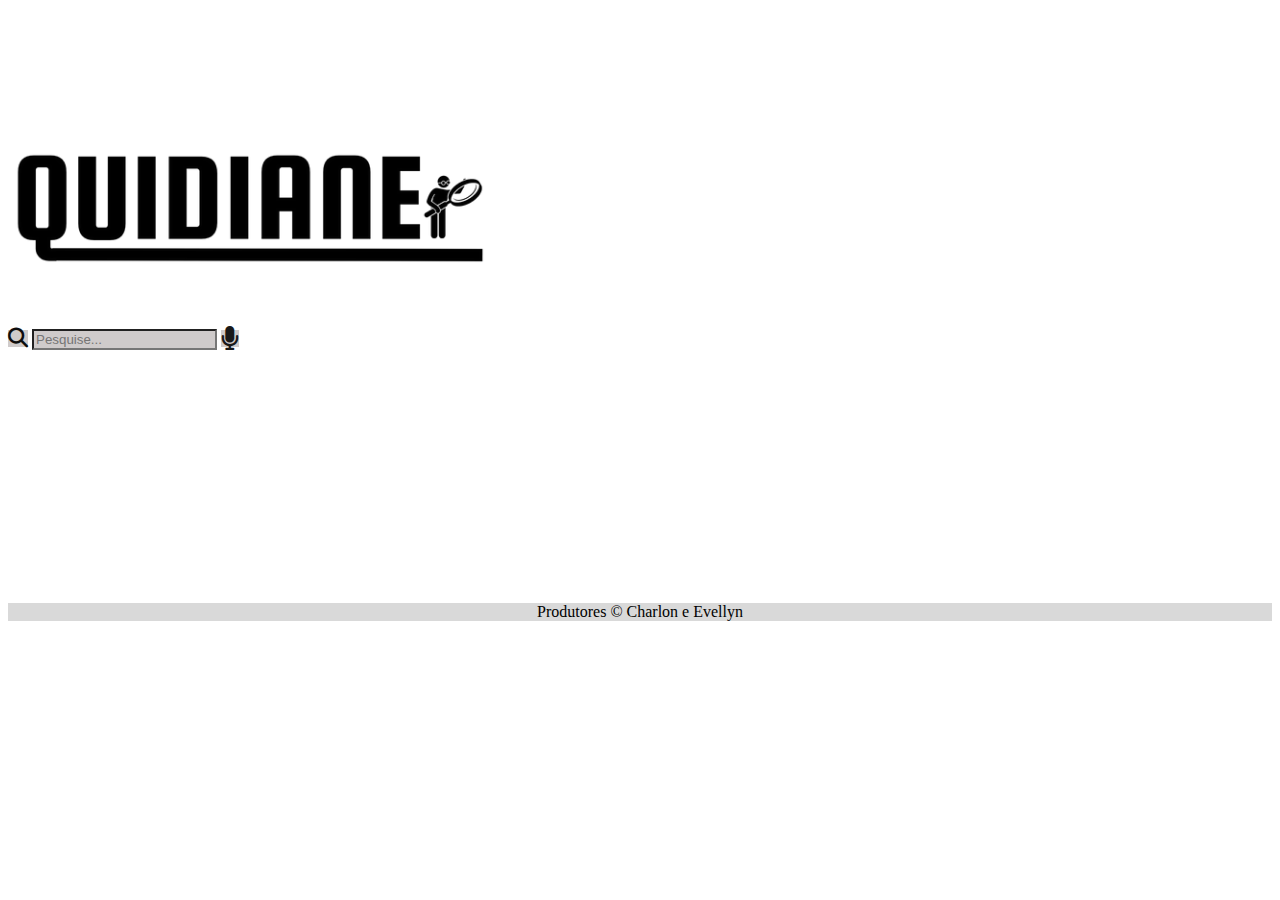
<file: Buscador/index.html>
<!doctype html>
<html lang="pt-br">
  <head>
    <meta charset="utf-8">
    <meta name="viewport" content="width=device-width, initial-scale=1">
    <title>Quidiane</title>
    <link rel="shortcut icon" href="https://cdn.icon-icons.com/icons2/2518/PNG/512/letter_q_icon_151243.png" type="image/x-icon">
    <link href="https://cdn.jsdelivr.net/npm/bootstrap@5.3.0-alpha3/dist/css/bootstrap.min.css" rel="stylesheet" integrity="sha384-KK94CHFLLe+nY2dmCWGMq91rCGa5gtU4mk92HdvYe+M/SXH301p5ILy+dN9+nJOZ" crossorigin="anonymous">
    <link rel="stylesheet" href="https://cdnjs.cloudflare.com/ajax/libs/font-awesome/6.4.0/css/all.min.css">
    <link rel="stylesheet" href="asset/css/style.css">
</head>
  <body>
    <div class="d-flex justify-content-center align-items-center" style="margin-top: 8%;"">
        <img src="asset/img/quidiane black.png" width="38%" alt="logo do buscar">
    </div>

    <main class="col-5 mx-auto" style="margin-top: 2.5%;">
        <form action="loading.html" class="row">
            <div class="input-group rounded-3" id="sec-1">
                <span class="input-group-text " id="basic-addon1" onclick="indexMovie()" style="cursor: pointer; background-color: rgb(207,203,203);"><i class="fa-solid fa-magnifying-glass fa-lg" style="color: #0e0e0e;"></i></span>
                <input type="text" class="form-control form-control-lg fs-6" placeholder="Pesquise..." style="background-color: rgb(207,203,203);">
                <span class="input-group-text" id="basic-addon2" style="cursor: pointer; background-color: rgb(207,203,203);"><i class="fa-solid fa-microphone fa-xl" style="color: #191919;"></i></span>
            </div>
        </form>
    </main>

    <footer>
        <p>Produtores © Charlon e Evellyn</p>
    </footer>

    <script src="https://cdn.jsdelivr.net/npm/bootstrap@5.3.0-alpha3/dist/js/bootstrap.bundle.min.js" integrity="sha384-ENjdO4Dr2bkBIFxQpeoTz1HIcje39Wm4jDKdf19U8gI4ddQ3GYNS7NTKfAdVQSZe" crossorigin="anonymous"></script>
    <script>
        function indexMovie() {
            location.href = "result.html";
        }
    
    </script>
</body>
</html>
</file>
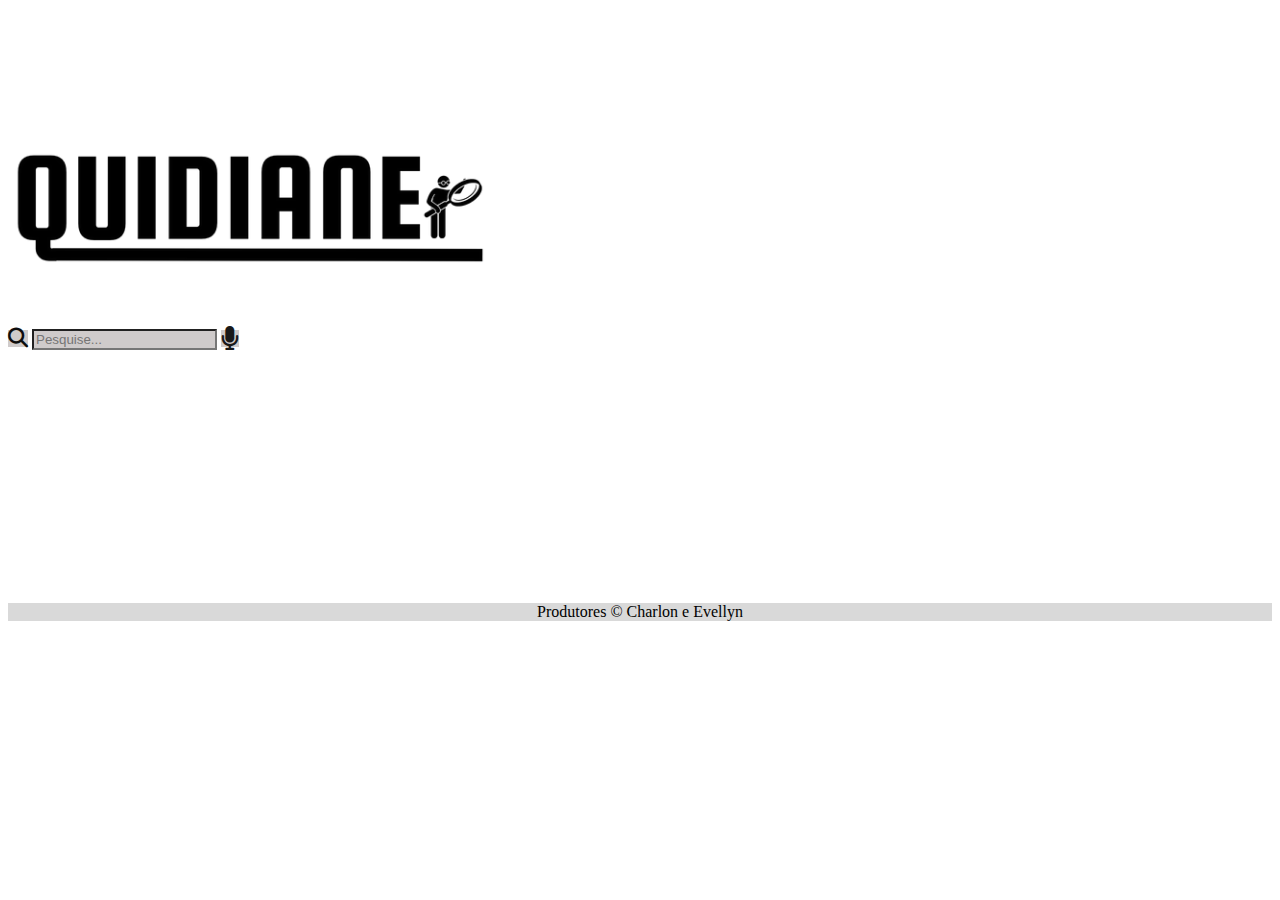
<file: Buscador/indequis.html>
<!doctype html>
<html lang="pt-br">
  <head>
    <meta charset="utf-8">
    <meta name="viewport" content="width=device-width, initial-scale=1">
    <title>Quidiane</title>
    <link href="https://cdn.jsdelivr.net/npm/bootstrap@5.3.0-alpha3/dist/css/bootstrap.min.css" rel="stylesheet" integrity="sha384-KK94CHFLLe+nY2dmCWGMq91rCGa5gtU4mk92HdvYe+M/SXH301p5ILy+dN9+nJOZ" crossorigin="anonymous">
    <link rel="stylesheet" href="https://cdnjs.cloudflare.com/ajax/libs/font-awesome/6.4.0/css/all.min.css">
    <link rel="stylesheet" href="asset/css/style.css">
</head>
  <body>
    <div class="d-flex justify-content-center align-items-center" style="margin-top: 8%;"">
        <img src="asset/img/quidiane black.png" width="38%" alt="logo do buscar">
    </div>

    <main class="col-5 mx-auto" style="margin-top: 2.5%;">
        <form action="loading.html" class="row">
            <div class="input-group rounded-3" id="sec-1">
                <span class="input-group-text " id="basic-addon1" onclick="indexMovie()" style="cursor: pointer; background-color: rgb(207,203,203);"><i class="fa-solid fa-magnifying-glass fa-lg" style="color: #0e0e0e;"></i></span>
                <input type="text" class="form-control form-control-lg fs-6" placeholder="Pesquise..." style="background-color: rgb(207,203,203);">
                <span class="input-group-text" id="basic-addon2" style="cursor: pointer; background-color: rgb(207,203,203);"><i class="fa-solid fa-microphone fa-xl" style="color: #191919;"></i></span>
            </div>
        </form>
    </main>

    <footer>
        <p>Produtores © Charlon e Evellyn</p>
    </footer>

    <script src="https://cdn.jsdelivr.net/npm/bootstrap@5.3.0-alpha3/dist/js/bootstrap.bundle.min.js" integrity="sha384-ENjdO4Dr2bkBIFxQpeoTz1HIcje39Wm4jDKdf19U8gI4ddQ3GYNS7NTKfAdVQSZe" crossorigin="anonymous"></script>
    <script>
        function indexMovie() {
            location.href = "result.html";
        }
    
    </script>
</body>
</html>
</file>
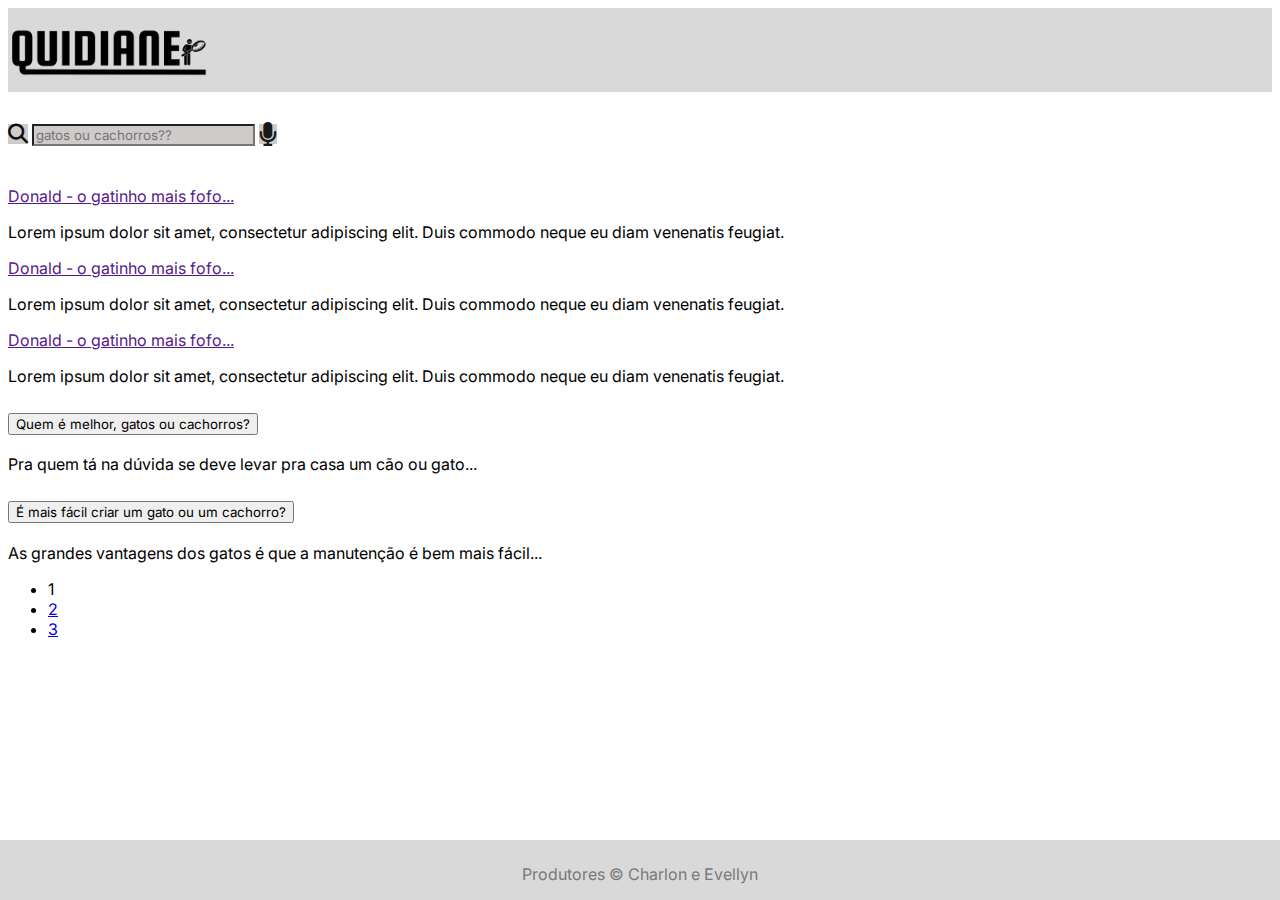
<file: Buscador/resultado.html>
<!DOCTYPE html>
<html lang="en">
<head>
    <meta charset="UTF-8">
    <meta http-equiv="X-UA-Compatible" content="IE=edge">
    <meta name="viewport" content="width=device-width, initial-scale=1.0">
    <link href="https://cdn.jsdelivr.net/npm/bootstrap@5.3.0-alpha3/dist/css/bootstrap.min.css" rel="stylesheet" integrity="sha384-KK94CHFLLe+nY2dmCWGMq91rCGa5gtU4mk92HdvYe+M/SXH301p5ILy+dN9+nJOZ" crossorigin="anonymous">
    <link rel="stylesheet" href="https://cdnjs.cloudflare.com/ajax/libs/font-awesome/6.4.0/css/all.min.css">
    <script src="https://cdn.jsdelivr.net/npm/bootstrap@5.3.0-alpha3/dist/js/bootstrap.bundle.min.js" integrity="sha384-ENjdO4Dr2bkBIFxQpeoTz1HIcje39Wm4jDKdf19U8gI4ddQ3GYNS7NTKfAdVQSZe" crossorigin="anonymous"></script>
    <link rel="stylesheet" href="asset/css/result.css">
    <link rel="shortcut icon" href="https://cdn.icon-icons.com/icons2/2518/PNG/512/letter_q_icon_151243.png" type="image/x-icon">
    <title>gatos ou cachorros??</title>
</head>
<body>
    <header class="row" style="background-color: #d9d9d9;">
        <div id="img-logo">
            <img src="asset/img/quidiane black.png" id="logo" width="200px" alt="logo do buscar" onclick="indexMovie()">
       </div>
    </header>

    <section class="col-5 mx-auto" style="margin-top: 2.5%;">
        <form action="resultado.html" class="row">
            <div class="input-group rounded-4" id="sec-1">
                <span class="input-group-text " id="basic-addon1" onclick="indexMovie()" style="cursor: pointer; background-color: rgb(207,203,203);"><i class="fa-solid fa-magnifying-glass fa-lg" style="color: #0e0e0e;"></i></span>
                <input type="text" class="form-control form-control-lg fs-6" placeholder="gatos ou cachorros??" style="background-color: rgb(207,203,203);">
                <span class="input-group-text" id="basic-addon2" style="cursor: pointer; background-color: rgb(207,203,203);"><i class="fa-solid fa-microphone fa-xl" style="color: #191919;"></i></span>
            </div>
        </form>
    </section>

    <main class="container">
        <div class="">
            <a href="">Donald - o gatinho mais fofo...</a>
            <p>Lorem ipsum dolor sit amet, consectetur adipiscing elit. Duis commodo neque eu diam venenatis feugiat. </p>
        </div>
        <div class="">
            <a href="">Donald - o gatinho mais fofo...</a>
            <p>Lorem ipsum dolor sit amet, consectetur adipiscing elit. Duis commodo neque eu diam venenatis feugiat. </p>
        </div>
        <div class="">
            <a href="">Donald - o gatinho mais fofo...</a>
            <p>Lorem ipsum dolor sit amet, consectetur adipiscing elit. Duis commodo neque eu diam venenatis feugiat. </p>
        </div>

        <div class="accordion accordion-flush" id="accordionFlushExample" style="width: 78%;">
            <div class="accordion-item ">
              <h2 class="accordion-header">
                <button class="accordion-button collapsed" type="button" data-bs-toggle="collapse" data-bs-target="#flush-collapseOne" aria-expanded="false" aria-controls="flush-collapseOne">
                  Quem é melhor, gatos ou cachorros?
                </button>
              </h2>
              <div id="flush-collapseOne" class="accordion-collapse collapse" data-bs-parent="#accordionFlushExample">
                <div class="accordion-body">Pra quem tá na dúvida se deve levar pra casa um cão ou gato...</div>
              </div>
            </div>
            <div class="accordion-item">
              <h2 class="accordion-header">
                <button class="accordion-button collapsed" type="button" data-bs-toggle="collapse" data-bs-target="#flush-collapseTwo" aria-expanded="false" aria-controls="flush-collapseTwo">
                  É mais fácil criar um gato ou um cachorro?
                </button>
              </h2>
              <div id="flush-collapseTwo" class="accordion-collapse collapse" data-bs-parent="#accordionFlushExample">
                <div class="accordion-body">As grandes vantagens dos gatos é que a manutenção é bem mais fácil...</div>
              </div>
            </div>
          </div>
          
        <nav aria-label="...">
            <ul class="pagination pagination-sm">
                <li class="page-item active" aria-current="page">
                    <span class="page-link">1</span>
                </li>
                <li class="page-item"><a class="page-link" href="#">2</a></li>
                <li class="page-item"><a class="page-link" href="#">3</a></li>
            </ul>
        </nav>
        
    </main>
      <footer>
        <p>Produtores © Charlon e Evellyn</p>
    </footer>

    <script>
        function indexMovie() {
            location.href = "index.html";
        }
    </script>
</body>


</html>
</file>
<file: Buscador/asset/css/style.css>
p {
    display: flex;
    flex-direction: row;
    justify-content: center;
    background-color: #d9d9d9;
    margin-top: 20%;
    padding: 4px, 0px;
}
</file>
<file: Buscador/asset/css/result.css>
@import url('https://fonts.googleapis.com/css2?family=Inter:wght@100;300&display=swap');
@import url('https://fonts.googleapis.com/css2?family=Inter:wght@100;500&display=swap');

* {
    font-family: 'Inter', sans-serif;
}

main{ 
    margin-top: 40px;
}

#accordionFlushExample{
    height: 4%;
}

#load {
    position: fixed;
    display: block;
    z-index: 9999;
    top: 0;
    left: 0;
    width: 100%;
    height: 100%;
 }

footer {
    position: fixed;
    bottom:0;
    left:0;
    background-color: #d9d9d9;
    width: 100%;
    padding-top: 8px;
    text-align: center;
    color: #7a7878;
}

@media (max-width: 700px) {
    
    #img-logo {
        display: flex;
        flex-direction: row;
        justify-content: center;
    }

    form, #sec-1  {
        width: 25rem;
    }

    section {
        display: flex;
        flex-direction: row;
        justify-content: center;
    }

    main {
        padding-bottom: 40px;
    }
}
</file>
